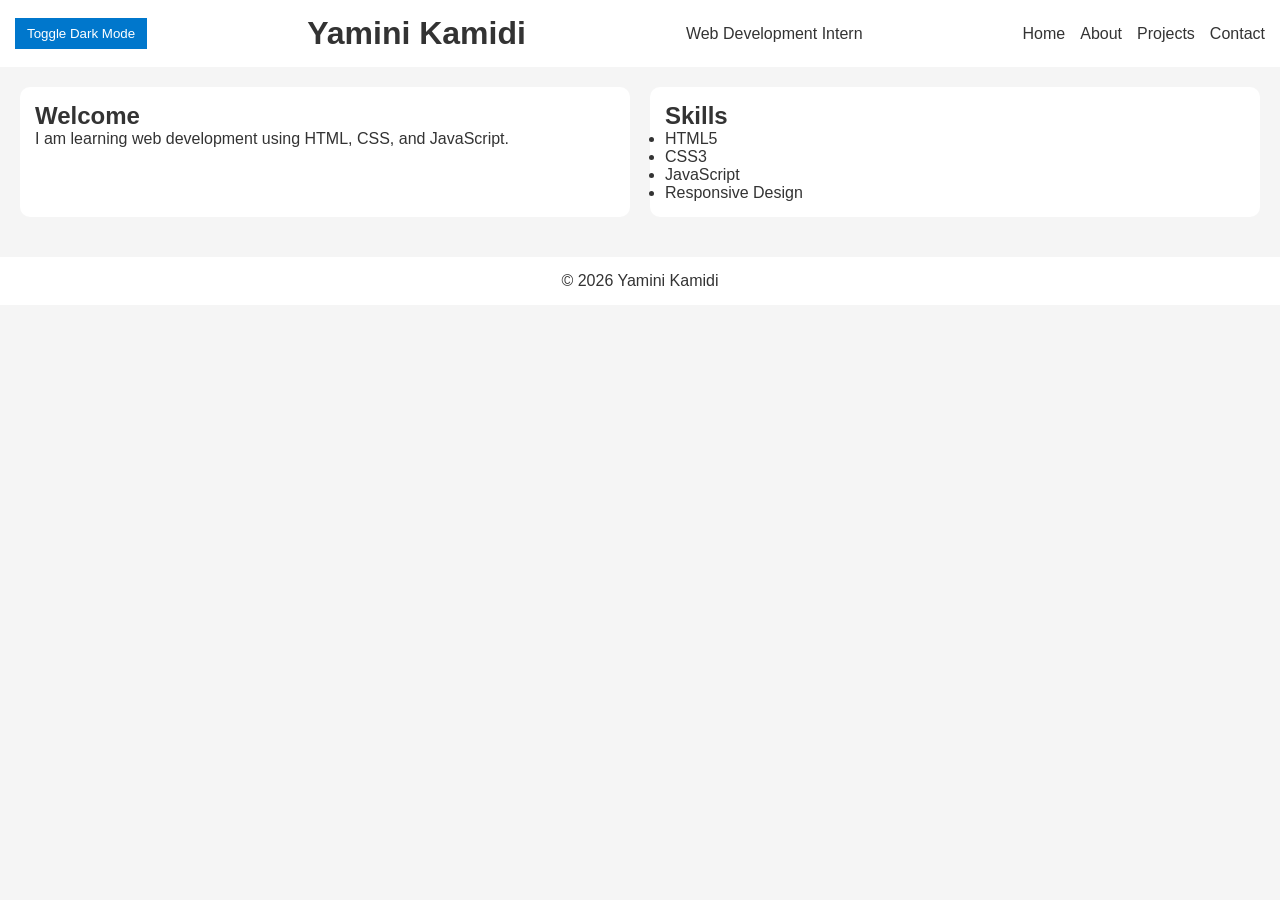
<file: index.html>
<!DOCTYPE html>
<html lang="en">

<head>
  <meta charset="UTF-8">
  <meta name="viewport" content="width=device-width, initial-scale=1.0">

  <meta name="description" content="Yamini Kamidi Web Developer Portfolio">
  <meta name="keywords" content="HTML5, CSS3, JavaScript, Portfolio">
  <meta name="author" content="Yamini Kamidi">

  <title>Portfolio | Home</title>
  <link rel="stylesheet" href="style.css">
</head>

<body>

<header>
  <button id="toggleDark">Toggle Dark Mode</button>
  <h1>Yamini Kamidi</h1>
  <p>Web Development Intern</p>

  <nav aria-label="Main Navigation">
    <ul>
      <li><a href="index.html">Home</a></li>
      <li><a href="about.html">About</a></li>
      <li><a href="projects.html">Projects</a></li>
      <li><a href="contact.html">Contact</a></li>
    </ul>
  </nav>
</header>

<main>
  <section>
    <h2>Welcome</h2>
    <p>I am learning web development using HTML, CSS, and JavaScript.</p>
  </section>

  <section>
    <h2>Skills</h2>
    <ul>
      <li>HTML5</li>
      <li>CSS3</li>
      <li>JavaScript</li>
      <li>Responsive Design</li>
    </ul>
  </section>
</main>

<footer>
  <p>© 2026 Yamini Kamidi </p>
</footer>
<script>
  const btn = document.getElementById("toggleDark");
  btn.addEventListener("click", () => {
    document.body.classList.toggle("dark");
  });
</script>


</body>
</html>
</file>
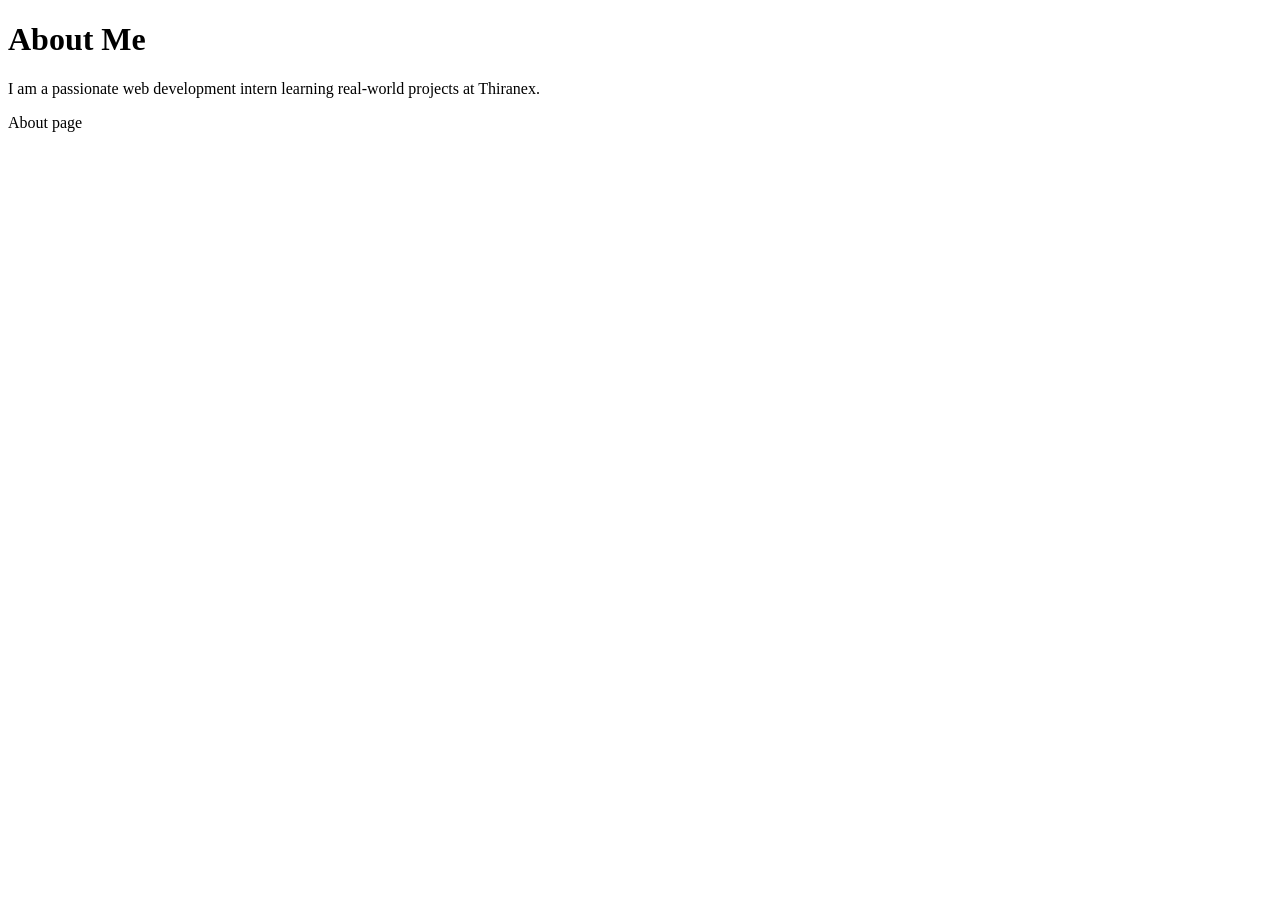
<file: about.html>
<!DOCTYPE html>
<html lang="en">

<head>
  <meta charset="UTF-8">
  <meta name="viewport" content="width=device-width, initial-scale=1.0">
  <title>About</title>
</head>

<body>

<header>
  <h1>About Me</h1>
</header>

<main>
  <section>
    <p>I am a passionate web development intern learning real-world projects at Thiranex.</p>
  </section>
</main>

<footer>
  <p>About page</p>
</footer>

</body>
</html>
</file>
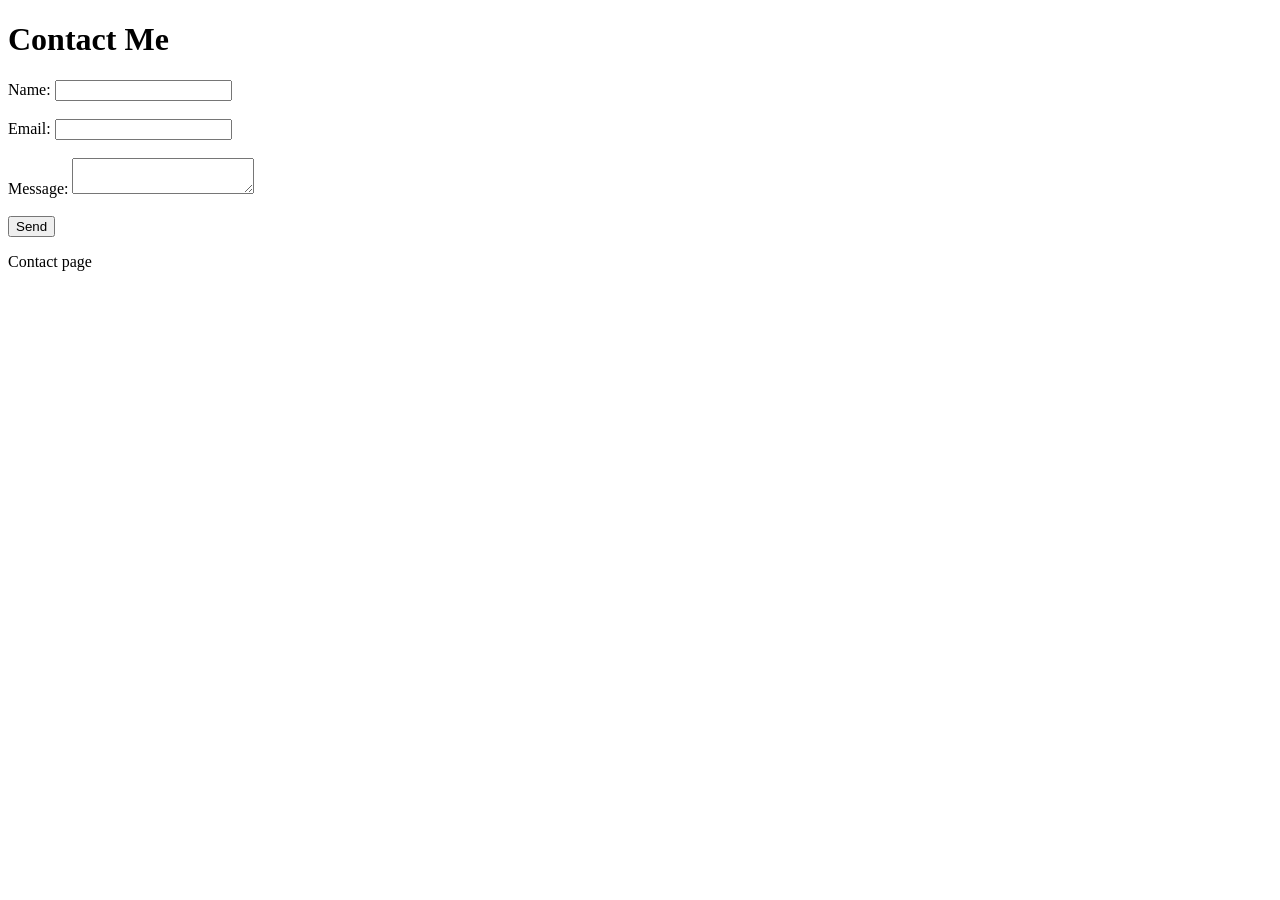
<file: contact.html>
<!DOCTYPE html>
<html lang="en">

<head>
  <meta charset="UTF-8">
  <meta name="viewport" content="width=device-width, initial-scale=1.0">
  <title>Contact</title>
</head>

<body>

<header>
  <h1>Contact Me</h1>
</header>

<main>
  <form>

    <label for="name">Name:</label>
    <input type="text" id="name" name="name" required>

    <br><br>

    <label for="email">Email:</label>
    <input type="email" id="email" name="email" required>

    <br><br>

    <label for="message">Message:</label>
    <textarea id="message" name="message" required></textarea>

    <br><br>

    <button type="submit">Send</button>

  </form>
</main>

<footer>
  <p>Contact page</p>
</footer>

</body>
</html>
</file>
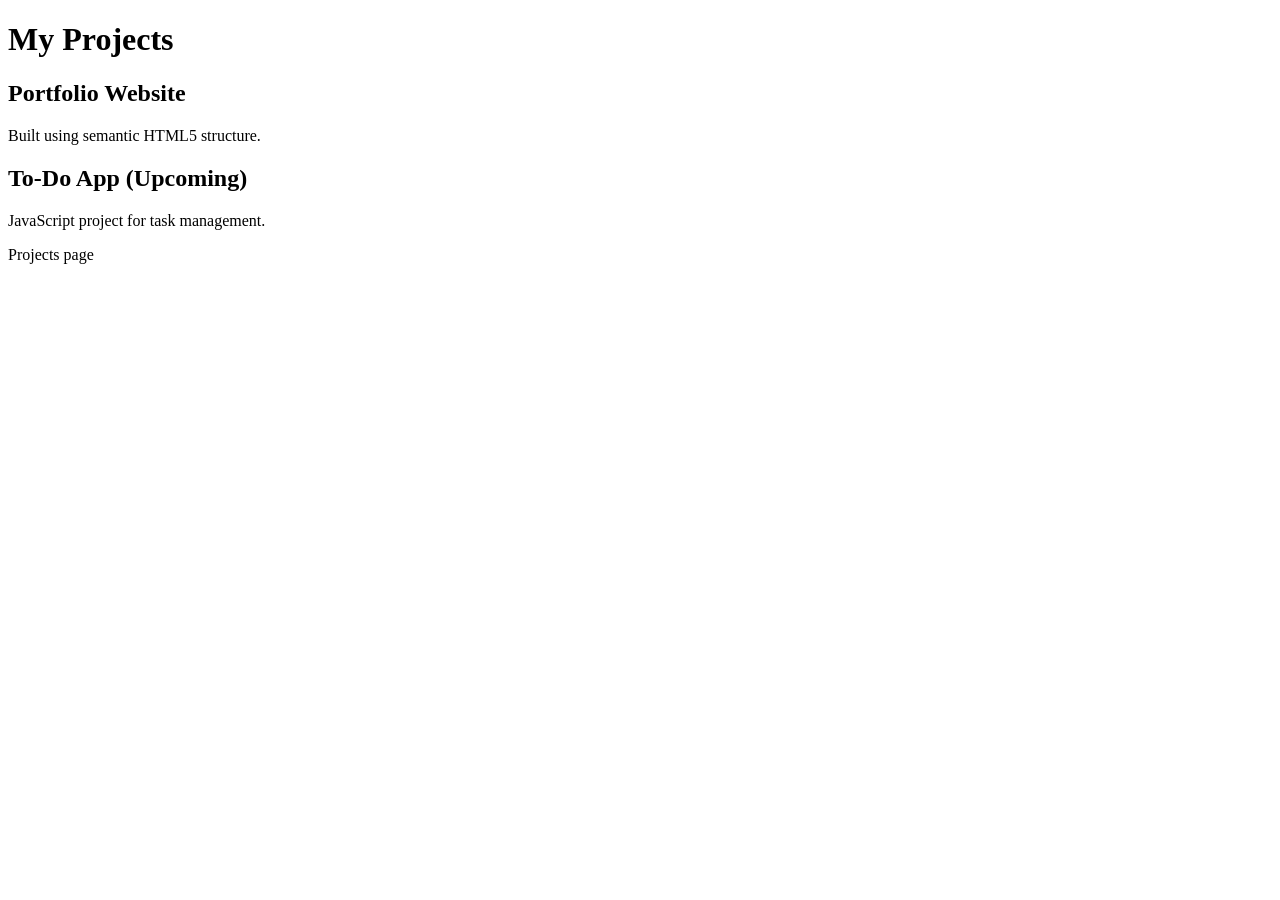
<file: projects.html>
<!DOCTYPE html>
<html lang="en">

<head>
  <meta charset="UTF-8">
  <meta name="viewport" content="width=device-width, initial-scale=1.0">
  <title>Projects</title>
</head>

<body>

<header>
  <h1>My Projects</h1>
</header>

<main>
  <section>
    <article>
      <h2>Portfolio Website</h2>
      <p>Built using semantic HTML5 structure.</p>
    </article>

    <article>
      <h2>To-Do App (Upcoming)</h2>
      <p>JavaScript project for task management.</p>
    </article>
  </section>
</main>

<footer>
  <p>Projects page</p>
</footer>

</body>
</html>
</file>
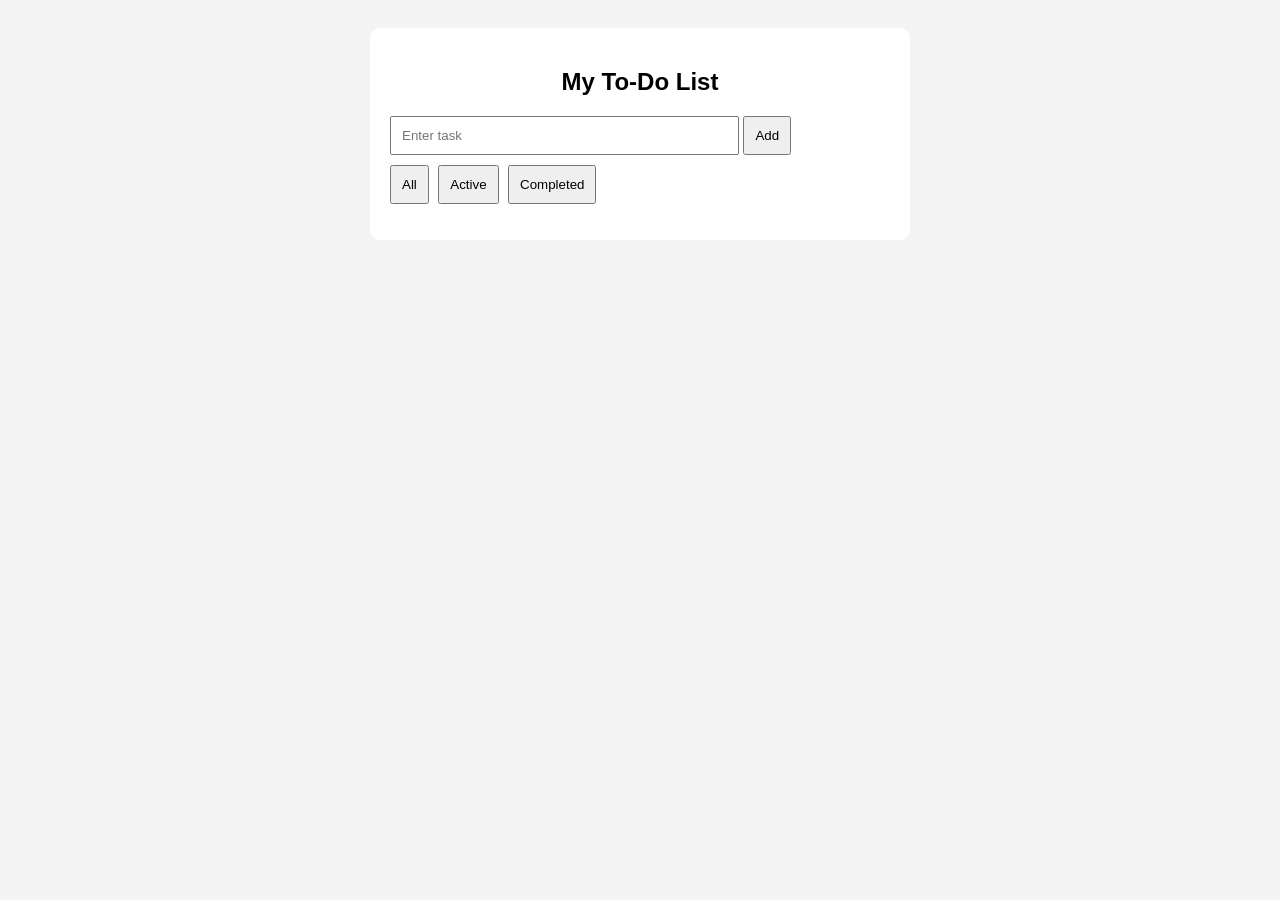
<file: todo.html>
<!DOCTYPE html>
<html lang="en">
<head>
<meta charset="UTF-8">
<title>To-Do List App</title>
<meta name="viewport" content="width=device-width, initial-scale=1.0">

<style>
  body {
    font-family: Arial;
    background: #f4f4f4;
    padding: 20px;
  }

  .container {
    max-width: 500px;
    margin: auto;
    background: white;
    padding: 20px;
    border-radius: 10px;
  }

  h2 {
    text-align: center;
  }

  input {
    width: 65%;
    padding: 10px;
  }

  button {
    padding: 10px;
    cursor: pointer;
  }

  ul {
    list-style: none;
    padding: 0;
  }

  li {
    display: flex;
    justify-content: space-between;
    background: #eee;
    margin-top: 10px;
    padding: 10px;
    border-radius: 5px;
  }

  .done {
    text-decoration: line-through;
    color: gray;
  }

  .filters {
    margin: 10px 0;
  }

  .filters button {
    margin-right: 5px;
  }
</style>
</head>

<body>

<div class="container">

  <h2>My To-Do List</h2>

  <input type="text" id="taskInput" placeholder="Enter task">
  <button onclick="addTask()">Add</button>

  <div class="filters">
    <button onclick="setFilter('all')">All</button>
    <button onclick="setFilter('active')">Active</button>
    <button onclick="setFilter('completed')">Completed</button>
  </div>

  <ul id="list"></ul>

</div>

<script>
let tasks = JSON.parse(localStorage.getItem("tasks")) || [];
let filter = "all";

// ADD TASK (CREATE)
function addTask() {
  let input = document.getElementById("taskInput");

  if (input.value.trim() === "") return;

  tasks.push({
    text: input.value,
    done: false
  });

  input.value = "";
  save();
  render();
}

// DELETE TASK
function deleteTask(index) {
  tasks.splice(index, 1);
  save();
  render();
}

// TOGGLE COMPLETE (UPDATE)
function toggleTask(index) {
  tasks[index].done = !tasks[index].done;
  save();
  render();
}

// FILTER CHANGE
function setFilter(type) {
  filter = type;
  render();
}

// SAVE DATA
function save() {
  localStorage.setItem("tasks", JSON.stringify(tasks));
}

// SHOW TASKS (READ)
function render() {
  let list = document.getElementById("list");
  list.innerHTML = "";

  tasks.forEach((task, index) => {

    if (filter === "active" && task.done) return;
    if (filter === "completed" && !task.done) return;

    let li = document.createElement("li");

    li.innerHTML = `
      <span onclick="toggleTask(${index})" class="${task.done ? 'done' : ''}">
        ${task.text}
      </span>
      <button onclick="deleteTask(${index})">X</button>
    `;

    list.appendChild(li);
  });
}

render();
</script>
 
</body>
</html>
</file>
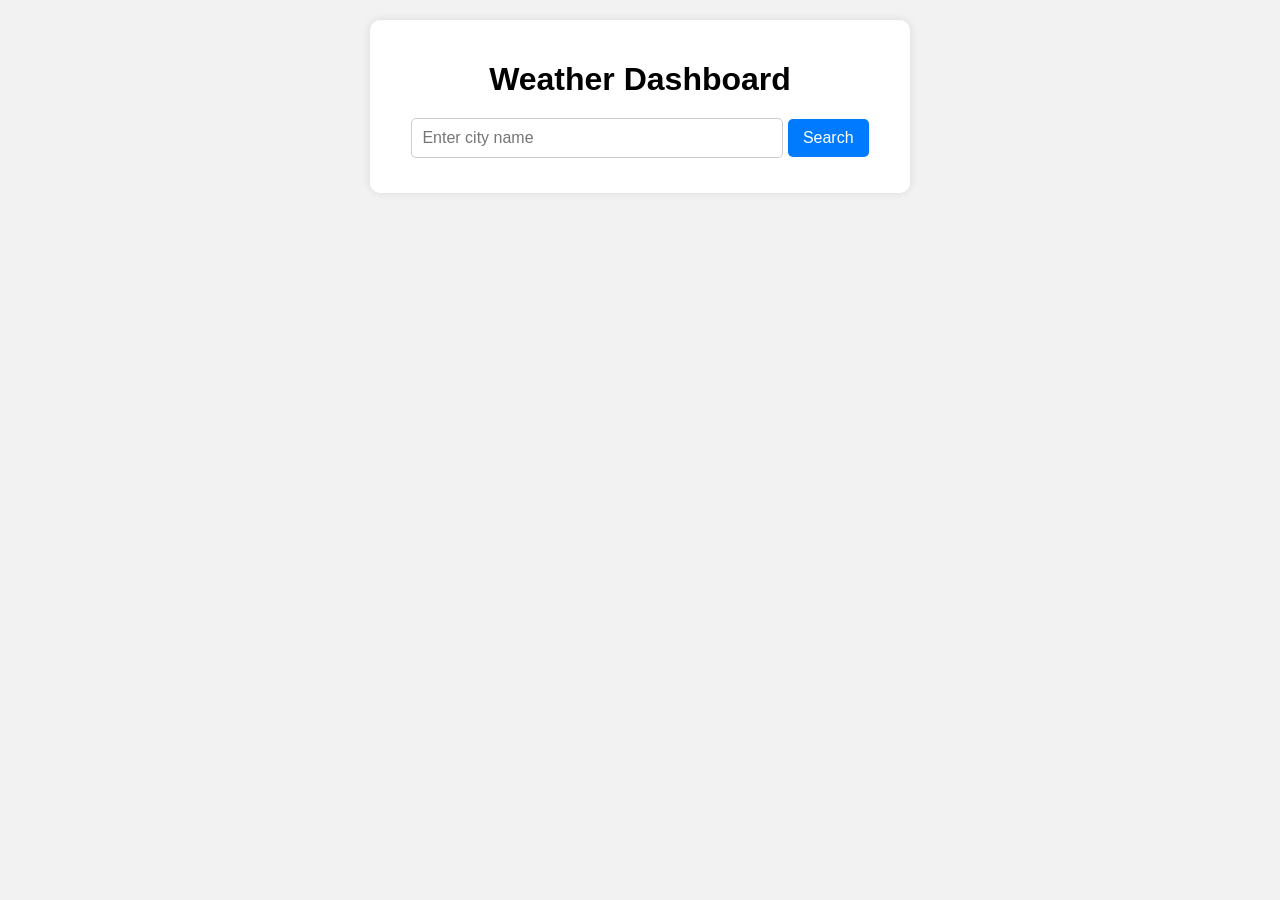
<file: weather.html>
<!DOCTYPE html>
<html lang="en">
<head>
  <meta charset="UTF-8">
  <meta name="viewport" content="width=device-width, initial-scale=1.0">
  <title>Weather Dashboard</title>

  <style>

    body {
      font-family: Arial, sans-serif;
      background-color: #f2f2f2;
      margin: 0;
      padding: 20px;
    }

    .container {
      max-width: 500px;
      margin: auto;
      background: white;
      padding: 20px;
      border-radius: 10px;
      text-align: center;
      box-shadow: 0px 0px 10px rgba(0,0,0,0.1);
    }

    h1 {
      margin-bottom: 20px;
    }

    input {
      width: 70%;
      padding: 10px;
      border: 1px solid #ccc;
      border-radius: 5px;
      font-size: 16px;
    }

    button {
      padding: 10px 15px;
      border: none;
      background-color: #007bff;
      color: white;
      border-radius: 5px;
      cursor: pointer;
      font-size: 16px;
    }

    button:hover {
      background-color: #0056b3;
    }

    .weather-box {
      margin-top: 20px;
      background: #eeeeee;
      padding: 15px;
      border-radius: 8px;
    }

    .weather-box p {
      font-size: 18px;
      margin: 10px 0;
    }

    .error {
      color: red;
      margin-top: 15px;
      font-weight: bold;
    }

  </style>

</head>

<body>

  <div class="container">

    <h1>Weather Dashboard</h1>

    <input type="text" id="cityInput" placeholder="Enter city name">

    <button onclick="getWeather()">Search</button>

    <div id="error" class="error"></div>

    <div id="weatherResult" class="weather-box" style="display: none;">

      <h2 id="cityName"></h2>

      <p id="temperature"></p>

      <p id="humidity"></p>

      <p id="wind"></p>

      <p id="condition"></p>

    </div>

  </div>

<script>

async function getWeather() {

  const city = document.getElementById("cityInput").value;

  const error = document.getElementById("error");

  const resultBox = document.getElementById("weatherResult");

  error.innerHTML = "";

  resultBox.style.display = "none";

  if(city === "") {

    error.innerHTML = "Please enter a city name";

    return;
  }

  try {

    const url = `https://wttr.in/${city}?format=j1`;

    const response = await fetch(url);

    if(!response.ok) {

      throw new Error("Unable to fetch weather");

    }

    const data = await response.json();

    document.getElementById("cityName").innerHTML = city;

    document.getElementById("temperature").innerHTML =
      `Temperature: ${data.current_condition[0].temp_C} °C`;

    document.getElementById("humidity").innerHTML =
      `Humidity: ${data.current_condition[0].humidity}%`;

    document.getElementById("wind").innerHTML =
      `Wind Speed: ${data.current_condition[0].windspeedKmph} km/h`;

    document.getElementById("condition").innerHTML =
      `Weather: ${data.current_condition[0].weatherDesc[0].value}`;

    resultBox.style.display = "block";

  }

  catch(err) {

    error.innerHTML = err.message;

  }

}

</script>

</body>
</html>
</file>
<file: style.css>
:root {
  --bg: #f5f5f5;
  --text: #333;
  --card: #ffffff;
  --primary: #0077cc;
}

/* DARK MODE */
.dark {
  --bg: #1e1e1e;
  --text: #ffffff;
  --card: #2c2c2c;
}

/* RESET */
* {
  margin: 0;
  padding: 0;
  box-sizing: border-box;
}

body {
  font-family: Arial, sans-serif;
  background: var(--bg);
  color: var(--text);
}

/* HEADER - FLEXBOX */
header {
  display: flex;
  justify-content: space-between;
  align-items: center;
  padding: 15px;
  background: var(--card);
  flex-wrap: wrap;
}

/* NAVIGATION */
nav ul {
  display: flex;
  list-style: none;
  gap: 15px;
}

nav a {
  text-decoration: none;
  color: var(--text);
}

nav a:hover {
  color: var(--primary);
}

/* MAIN - GRID */
main {
  display: grid;
  grid-template-columns: repeat(2, 1fr);
  gap: 20px;
  padding: 20px;
}

/* BOXES */
section {
  background: var(--card);
  padding: 15px;
  border-radius: 10px;
}

/* FOOTER */
footer {
  text-align: center;
  padding: 15px;
  background: var(--card);
  margin-top: 20px;
}

/* BUTTON */
button {
  padding: 8px 12px;
  border: none;
  background: var(--primary);
  color: white;
  cursor: pointer;
}

/* RESPONSIVE */
@media (max-width: 768px) {
  main {
    grid-template-columns: 1fr;
  }

  header {
    flex-direction: column;
    text-align: center;
  }

  nav ul {
    flex-direction: column;
  }
}
</file>
